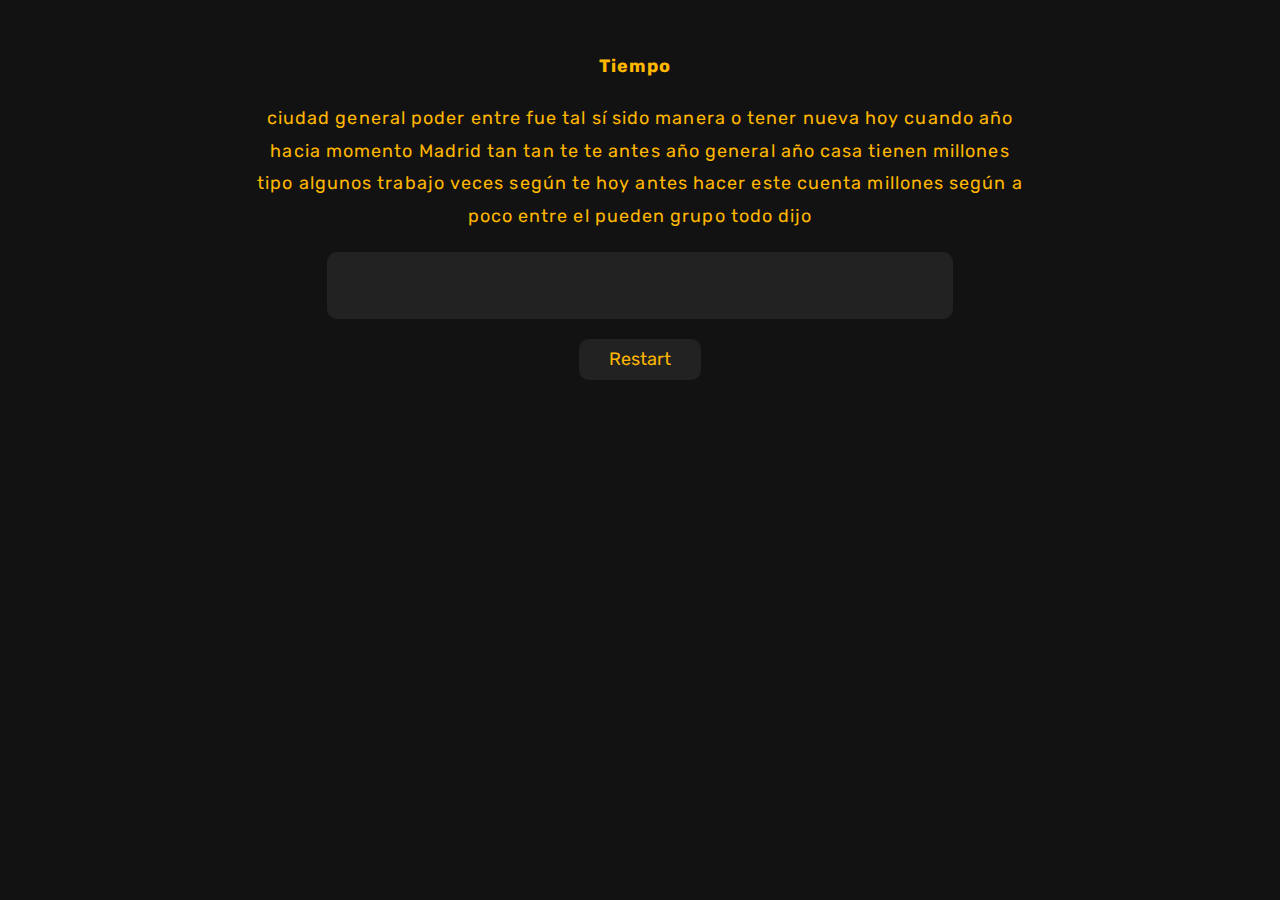
<file: index.html>
<!DOCTYPE html>
<html>
    
<head>
    <title></title>
    <link rel="stylesheet" href="normalize.css">
    <link rel="stylesheet" href="style.css">
	<link rel="preconnect" href="https://fonts.gstatic.com">
	<link href="https://fonts.googleapis.com/css2?family=Rubik&display=swap" rel="stylesheet">
    <script src="java.js"></script>
</head>

<body>
    <div id="general-container">
        <div id="text-Timer"><b>Tiempo</b></div>
        <div id="timer"></div>
        <div id="score">
            <p class="textResults">Palabras correctas: </p>
            <div id="cw" class="divResult"></div>
            <br>
            <p class="textResults">Palabras incorrectas: </p>
            <div id="ww" class="divResult"></div>
            <br>
            <p class="textResults">Palabras por minuto: </p>
            <div id="wpm" class="divResult"></div>
            <br>
            <p class="textResults">Precisión: </p>
            <div id="acc" class="divResult"></div>
            <p class="divResult textResults"> %</p>
            <br>
        </div>
        <div id="dis"></div>
        <div id="inputTtype">
            <input type="text" id="txt" autofocus dir="ltr" value="" dir="ltr" placeholder="" autocomplete="off"
                autocorrect="off" autocapitalize="off" spellcheck="false" />
            <button id="butRestart" onclick="restart()">Restart</button>
        </div>
    </div>

</body>

</html>
</file>
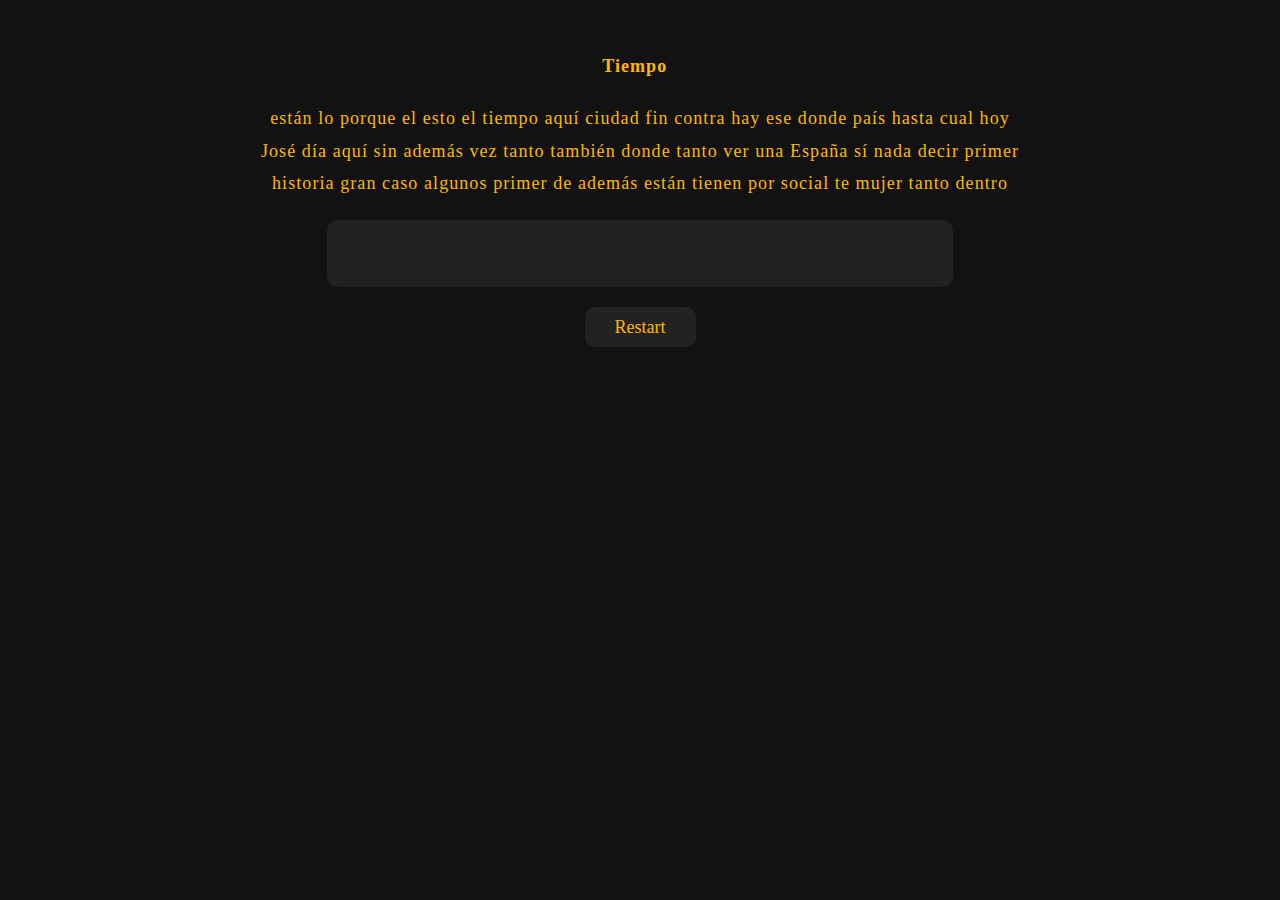
<file: TypingSpeed.html>
<!DOCTYPE html>
<html>
    
<head>
    <title></title>
    <link rel="stylesheet" href="normalize.css">
    <link rel="stylesheet" href="style.css">
    <script src="java.js"></script>
</head>

<body>
    <div id="general-container">
        <div id="text-Timer"><b>Tiempo</b></div>
        <div id="timer"></div>
        <div id="score">
            <p class="textResults">Palabras correctas: </p>
            <div id="cw" class="divResult"></div>
            <br>
            <p class="textResults">Palabras incorrectas: </p>
            <div id="ww" class="divResult"></div>
            <br>
            <p class="textResults">Palabras por minuto: </p>
            <div id="wpm" class="divResult"></div>
            <br>
            <p class="textResults">Precisión: </p>
            <div id="acc" class="divResult"></div>
            <p class="divResult textResults"> %</p>
            <br>
        </div>
        <div id="dis"></div>
        <div id="inputTtype">
            <input type="text" id="txt" autofocus dir="ltr" value="" dir="ltr" placeholder="" autocomplete="off"
                autocorrect="off" autocapitalize="off" spellcheck="false" />
            <button id="butRestart" onclick="restart()">Restart</button>
        </div>
    </div>

</body>

</html>
</file>
<file: style.css>
body{
    background-color: #121212;
    font-family: 'Rubik', sans-serif;
    font-size: 16px;
    letter-spacing: 0em;
    line-height: 1.6em;
    font-family: Rubik;
    font-weight: 400;
    font-style: normal;
    font-size: 18px;
    letter-spacing: .06em;
    line-height: 1.8em;
    text-transform: none;
    color: #ffb700;
}

#general-container{
    margin: auto;
    text-align: center;
    width: 60%;
    margin-top: 50px;
}
#dis{
    margin: 20px 0px;
    text-align: center;
}
#inputTtype{
    text-align: center;
    margin: 20px;
}
#inputTtype input{
    color: #ffb700 !important;
}
#txt{
    width: 80%;
    padding: 20px;
    font-size: 20px;
    border-radius: 10px;
    background-color: #222222;
    border-color: transparent;
}
#txt:focus, #butRestart:focus{
    outline:none !important;
    outline-width: 0 !important;
    box-shadow: none;
    -moz-box-shadow: none;
    -webkit-box-shadow: none;
} 
#text-Timer{
    display:inline-block;
    margin-right: 5px;
}
#timer{
    display: inline-block;
    color: #BA244A;
}
#score{
    display: none;
}
#butRestart{
    display: block;
    margin: auto;
    margin-top: 20px;
    padding: 10px 30px;
    border-radius: 10px;
    border: 2px;
    background-color: #222222;
    color: #ffb700 !important;
}
#butRestart:hover{
    background-color: #BA244A;
    transition: 0.3s;
}

.crt{
    color:green;
}
.wrg{
    color: red;
}
.highlete{
    background-color: #BA244A;
}
.textResults{
    display: inline-block;
    margin: auto;
}
.divResult{
    display: inline-block;
    color: #BA244A;
}
</file>
